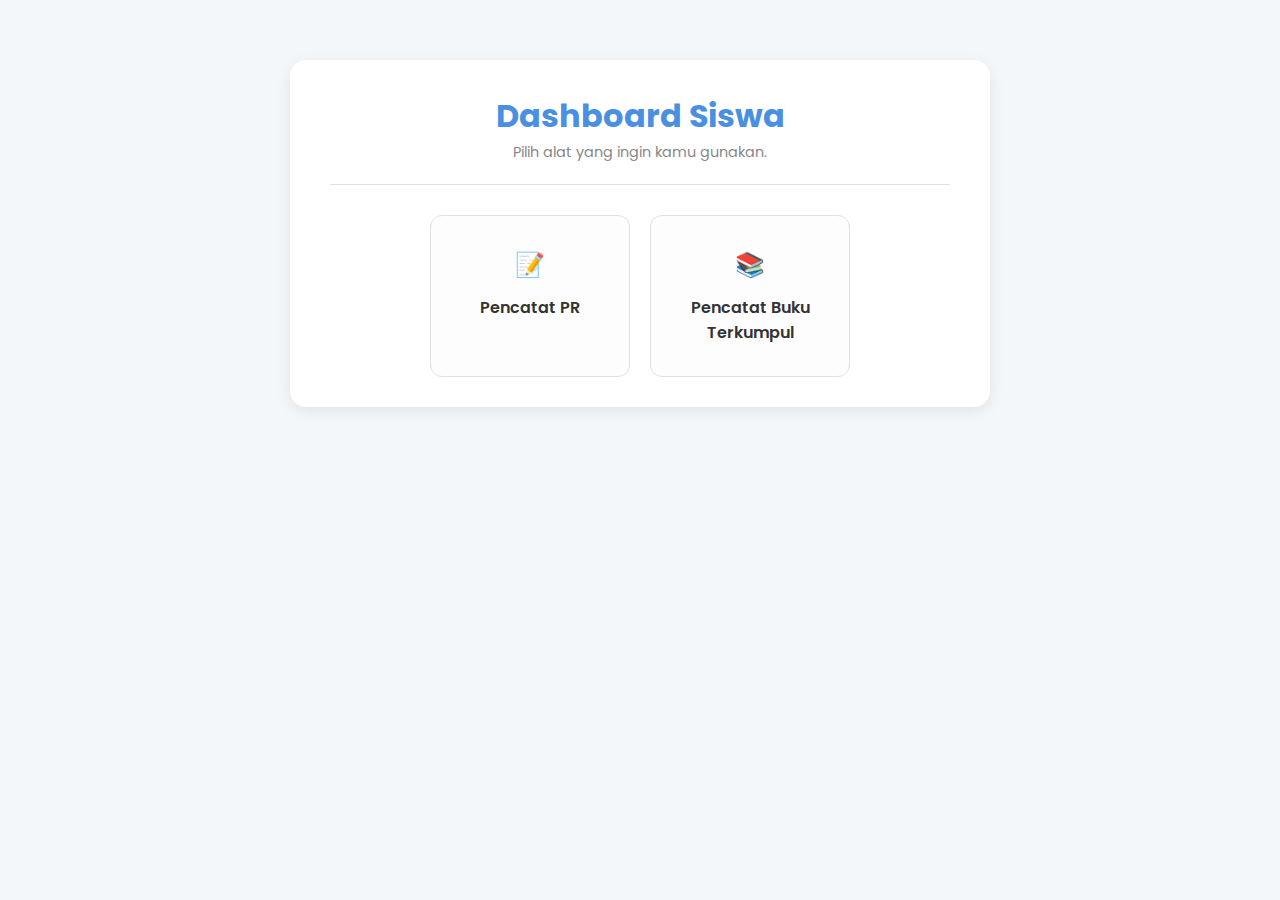
<file: index.html>
<!DOCTYPE html>
<html lang="id">
<head>
    <meta charset="UTF-8">
    <meta name="viewport" content="width=device-width, initial-scale=1.0">
    <title>Dashboard Siswa</title>
    <link rel="stylesheet" href="style.css">
    <link rel="preconnect" href="https://fonts.googleapis.com">
    <link rel="preconnect" href="https://fonts.gstatic.com" crossorigin>
    <link href="https://fonts.googleapis.com/css2?family=Poppins:wght@300;400;500;600;700&display=swap" rel="stylesheet">
</head>
<body>

    <div class="app-container menu-container">
        <header>
            <h1>Dashboard Siswa</h1>
            <p>Pilih alat yang ingin kamu gunakan.</p>
        </header>

        <nav class="main-menu">
            <a href="pr.html" class="menu-button">
                📝
                <span>Pencatat PR</span>
            </a>
            <a href="buku.html" class="menu-button">
                📚
                <span>Pencatat Buku Terkumpul</span>
            </a>
        </nav>
    </div>

</body>
</html>
</file>
<file: style.css>
/* --- Reset & Basic Setup --- */
:root {
    --bg-color: #f4f7f9;
    --card-color: #ffffff;
    --text-color: #333;
    --primary-color: #4a90e2;
    --primary-hover: #357abd;
    --accent-color: #50e3c2;
    --success-color: #2ecc71;
    --danger-color: #e74c3c;
    --light-gray: #e1e1e1;
    --shadow: 0 4px 15px rgba(0, 0, 0, 0.08);
}
* { margin: 0; padding: 0; box-sizing: border-box; }
body {
    font-family: 'Poppins', sans-serif;
    background-color: var(--bg-color);
    color: var(--text-color);
    line-height: 1.6;
    padding: 20px;
}
/* --- App & Menu Container --- */
.app-container {
    max-width: 700px;
    margin: 40px auto;
    background-color: var(--card-color);
    padding: 30px 40px;
    border-radius: 16px;
    box-shadow: var(--shadow);
    position: relative;
}
.menu-container { text-align: center; }
header {
    text-align: center;
    margin-bottom: 20px;
    border-bottom: 1px solid var(--light-gray);
    padding-bottom: 20px;
}
header h1 { color: var(--primary-color); font-weight: 700; }
header p { color: #888; font-size: 0.9rem; }
.back-link {
    position: absolute;
    top: 30px;
    left: 40px;
    text-decoration: none;
    color: #555;
    font-weight: 500;
    transition: color 0.3s;
}
.back-link:hover { color: var(--primary-color); }
.back-link i { margin-right: 8px; }
/* --- Main Menu --- */
.main-menu {
    display: flex;
    justify-content: center;
    gap: 20px;
    margin-top: 30px;
}
.menu-button {
    background-color: #fdfdfd;
    border: 1px solid var(--light-gray);
    border-radius: 12px;
    padding: 30px;
    text-decoration: none;
    color: var(--text-color);
    width: 200px;
    text-align: center;
    font-size: 1.5rem;
    font-weight: 600;
    transition: all 0.3s ease;
}
.menu-button:hover {
    transform: translateY(-5px);
    box-shadow: 0 8px 20px rgba(0, 0, 0, 0.1);
    border-color: var(--primary-color);
}
.menu-button span {
    display: block;
    font-size: 1rem;
    margin-top: 10px;
}
/* --- Form Styling --- */
form h2 { font-size: 1.3rem; font-weight: 600; margin-bottom: 15px; }
form { display: flex; flex-direction: column; gap: 15px; margin-bottom: 30px; }
.form-group input, .form-group textarea {
    width: 100%; padding: 12px 15px;
    border: 1px solid var(--light-gray); border-radius: 8px;
    font-size: 1rem; font-family: 'Poppins', sans-serif;
    transition: border-color 0.3s, box-shadow 0.3s;
}
.form-group input:focus, .form-group textarea:focus {
    outline: none; border-color: var(--primary-color);
    box-shadow: 0 0 0 3px rgba(74, 144, 226, 0.2);
}
.form-group-inline { display: flex; justify-content: space-between; align-items: center; gap: 15px; flex-wrap: wrap; }
.form-group-inline .form-group { flex-grow: 1; }
.form-group label { display: block; margin-bottom: 5px; font-size: 0.9rem; color: #666; font-weight: 500; }
.btn-tambah {
    padding: 12px 25px; border: none;
    background-color: var(--primary-color); color: white;
    font-size: 1rem; font-weight: 600; border-radius: 8px; cursor: pointer;
    transition: background-color 0.3s, transform 0.2s; white-space: nowrap;
}
.btn-tambah:hover { background-color: var(--primary-hover); transform: translateY(-2px); }
/* --- List Styling (Shared) --- */
.list-wrapper h3 { font-weight: 600; margin-bottom: 15px; }
.item-list { list-style-type: none; display: flex; flex-direction: column; gap: 15px; }
.pr-item, .buku-item {
    display: flex; align-items: flex-start; padding: 20px;
    background-color: #fdfdfd; border-radius: 8px;
    box-shadow: 0 2px 8px rgba(0, 0, 0, 0.05);
    transition: all 0.3s ease; animation: fadeIn 0.5s ease;
}
.info { flex-grow: 1; }
.info h4 { margin: 0; font-weight: 600; }
.info .deskripsi { color: #666; margin: 5px 0; }
.aksi { margin-left: 20px; display: flex; gap: 10px; }
.btn-hapus {
    background: none; border: none; color: #aaa;
    font-size: 1.2rem; cursor: pointer; transition: color 0.3s;
}
.btn-hapus:hover { color: var(--danger-color); }
/* --- PR Item Specifics --- */
.pr-item { border-left: 5px solid var(--primary-color); }
.pr-item.selesai { background-color: #f1f1f1; border-left-color: var(--accent-color); }
.pr-item.selesai .info h4, .pr-item.selesai .info p { text-decoration: line-through; color: #999; }
.pr-item .checkbox {
    margin-right: 20px; cursor: pointer; width: 22px; height: 22px;
    appearance: none; border: 2px solid var(--light-gray);
    border-radius: 50%; transition: all 0.3s;
    position: relative; top: 5px;
}
.pr-item .checkbox:checked { background-color: var(--accent-color); border-color: var(--accent-color); }
.pr-item .checkbox:checked::after {
    content: '\f00c'; font-family: 'Font Awesome 5 Free'; font-weight: 900;
    color: white; position: absolute; top: 50%; left: 50%;
    transform: translate(-50%, -50%); font-size: 12px;
}
.pr-item .tenggat { font-size: 0.85rem; color: var(--danger-color); font-weight: 500; background-color: #fdeded; padding: 3px 8px; border-radius: 5px; }
/* --- Book Tracker Specifics --- */
.book-tracker-container { padding-top: 10px; }
#form-buku .form-group-inline { align-items: flex-end; }
.buku-item { border-left: 5px solid #f39c12; }
.buku-item.kembali { border-left-color: var(--success-color); background-color: #f1fef6; }
.buku-item.kembali .info h4, .buku-item.kembali .info .deskripsi { text-decoration: line-through; color: #999; }
.btn-kembali {
    background: none; border: 1px solid var(--success-color);
    color: var(--success-color); font-size: 0.8rem; font-weight: 600;
    cursor: pointer; padding: 5px 10px; border-radius: 5px;
    transition: all 0.3s;
}
.btn-kembali:hover { background-color: var(--success-color); color: white; }
.buku-item.kembali .btn-kembali { background-color: var(--success-color); color: white; }
@keyframes fadeIn { from { opacity: 0; transform: translateY(10px); } to { opacity: 1; transform: translateY(0); } }
/* --- Responsive --- */
@media (max-width: 600px) {
    .app-container { padding: 20px; }
    .main-menu { flex-direction: column; }
    .menu-button { width: 100%; }
    .back-link { top: 20px; left: 20px; }
    header h1 { margin-top: 30px; }
}
</file>
